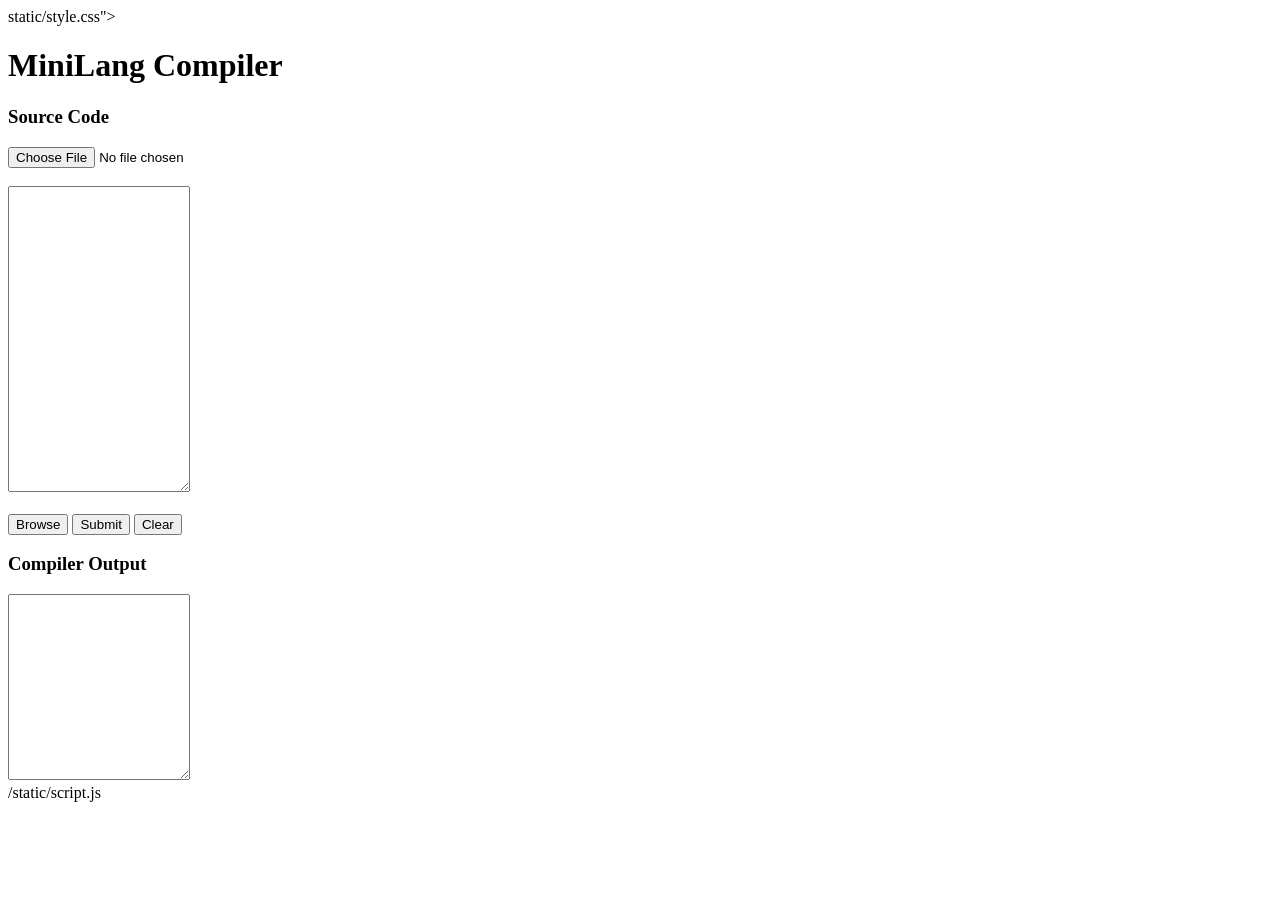
<file: MiniCompiler/ui/templates/index.html>
<!DOCTYPE html>
<html lang="en">

<head>
    <meta charset="UTF-8">
    <meta name="viewport" content="width=device-width, initial-scale=1.0">

    <title>MiniLang Compiler</title>

    static/style.css">
</head>

<body>

    <div class="container">

        <h1>MiniLang Compiler</h1>

        <h3>Source Code</h3>

        <input type="file" id="fileInput">

        <br><br>

        <textarea
            id="codeEditor"
            rows="20"
            placeholder="Write MiniLang code here...">
        </textarea>

        <br><br>

        <button id="browseBtn">Browse</button>
        <button id="submitBtn">Submit</button>
        <button id="clearBtn">Clear</button>

        <h3>Compiler Output</h3>

        <textarea
            id="outputBox"
            rows="12"
            readonly
            placeholder="Compiler output will appear here...">
        </textarea>

    </div>

    /static/script.js

</body>

</html>
</file>
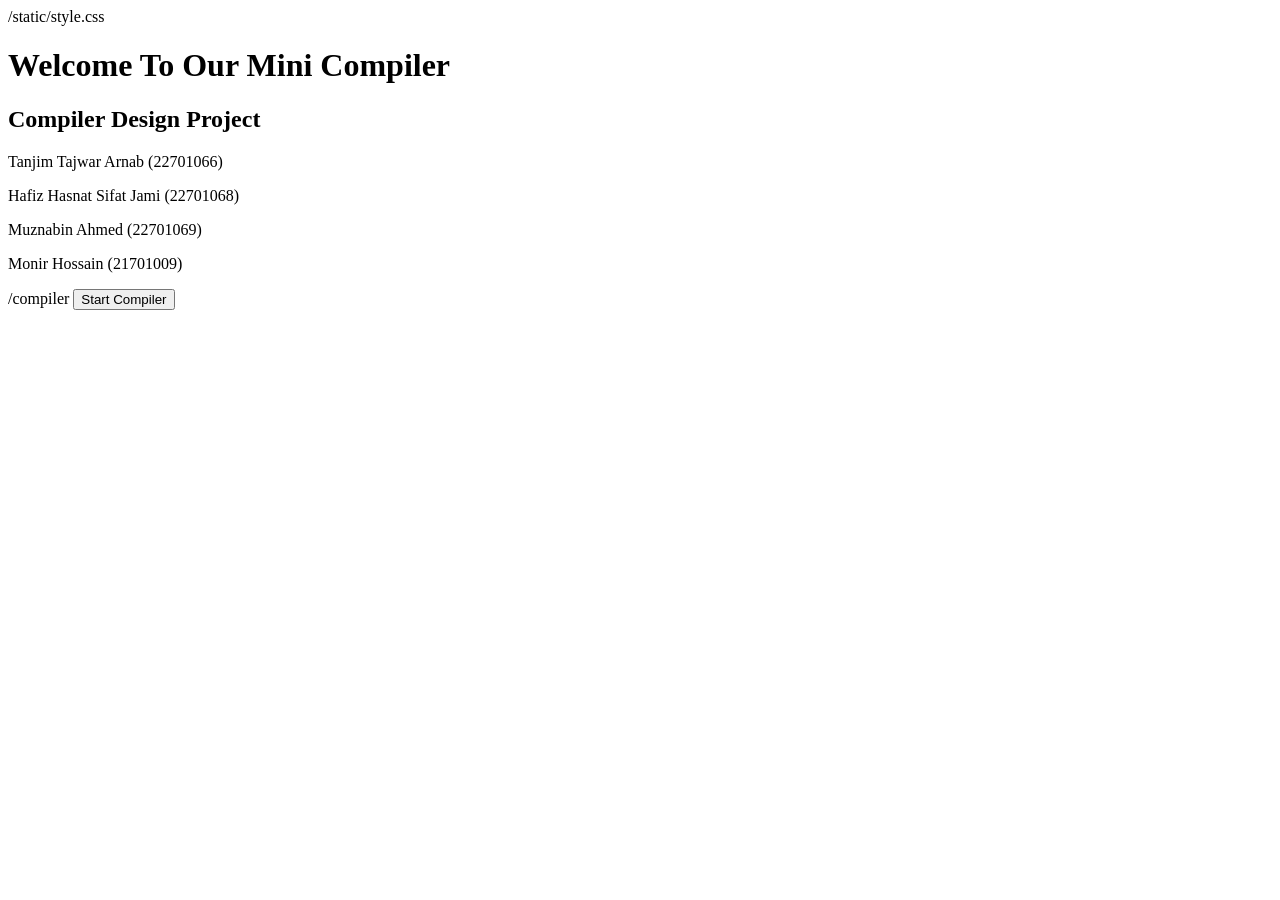
<file: MiniCompiler/ui/templates/home.html>
<!DOCTYPE html>
<html>
<head>
    <title>MiniLang Compiler</title>

    /static/style.css
</head>

<body class="home-body">

    <div class="home-container">

        <h1>Welcome To Our Mini Compiler</h1>

        <h2>Compiler Design Project</h2>

        <div class="team">
            <p>Tanjim Tajwar Arnab (22701066)</p>
            <p>Hafiz Hasnat Sifat Jami (22701068)</p>
            <p>Muznabin Ahmed (22701069)</p>
            <p>Monir Hossain (21701009)</p>
        </div>

        /compiler
            <button class="start-btn">
                Start Compiler
            </button>
        </a>

    </div>

</body>
</html>
</file>
